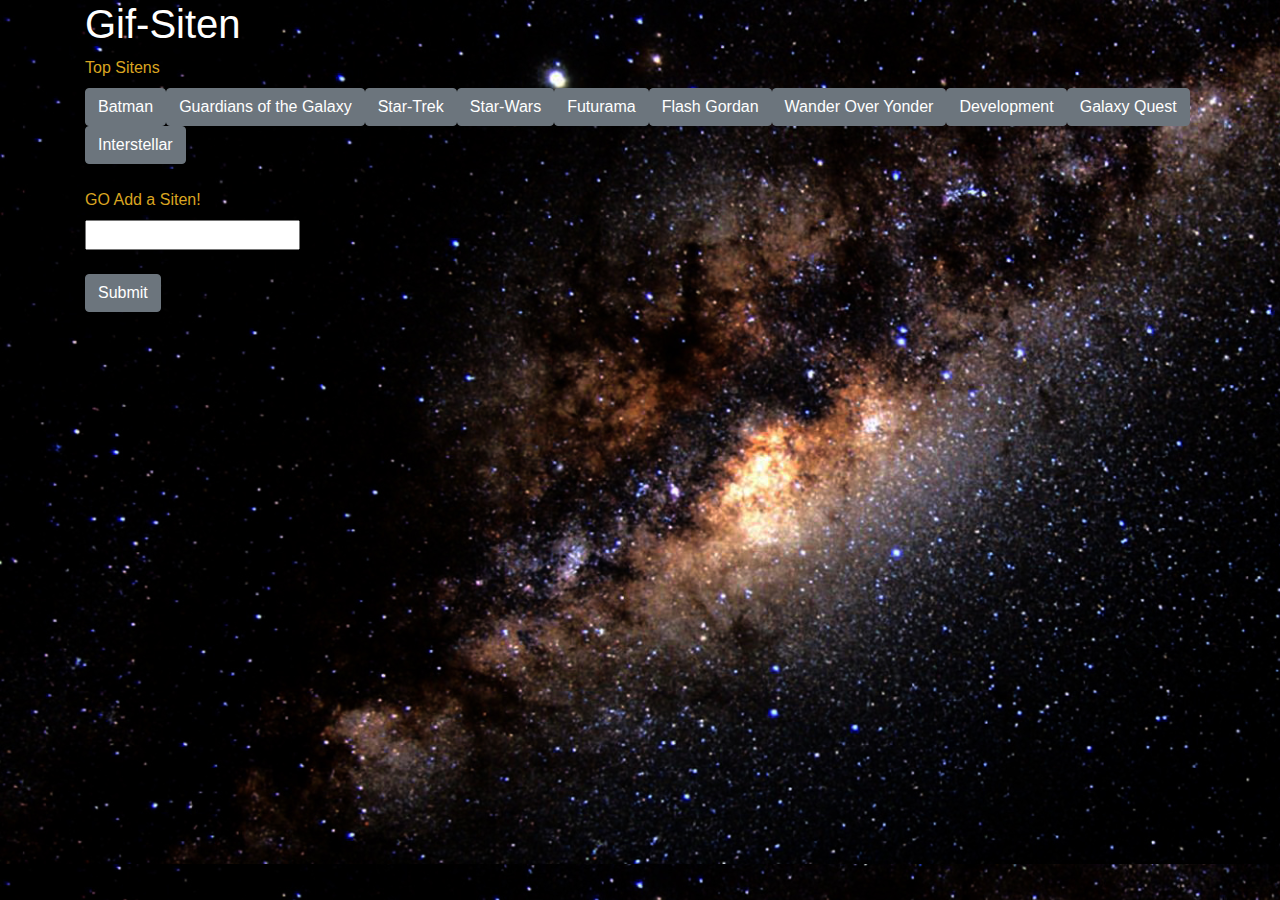
<file: index.html>
<!DOCTYPE html>
<html lang="en">
<head>
    <meta charset="UTF-8">
    <meta name="viewport" content="width=device-width, initial-scale=1.0">
    <meta http-equiv="X-UA-Compatible" content="ie=edge">
    
    <title>GifSITENtastic</title>
    
    <!-- linking Bootstrap -->
    <link rel="stylesheet" type="text/css" href="https://maxcdn.bootstrapcdn.com/bootstrap/4.0.0/css/bootstrap.min.css">
    
    <!-- Reset.css -->
    <!-- <link rel="stylesheet" type="text/css" href="assets/css/reset.css"> -->
    
    <!-- linking my style sheet-->
    <link rel="stylesheet" type="text/css" href="assets/css/style.css">
   
    <!-- Link to Google Fonts -->
    <link href="https://fonts.googleapis.com/css?family=Gloria+Hallelujah|Indie+Flower|Pangolin|Shadows+Into+Light" rel="stylesheet">
</head>

<!-- Body section-->
<body>
  
  <!--Title and Search Section-->
  <div class = "container">
    <h1>Gif-Siten</h1>
    <div id="top result">
    <label>Top Sitens</label>
  </div>  
   
    <!--ID and for Search buttons-->
    <div id = "memeButtons"></div>
    <br>
    <label for = "meme-input">GO Add a Siten!</label>
    <form id = "meme-form">
        <input type = "text" id = "meme-input">
        <br><br>
        <input class = "btn btn-secondary" id = "addMeme" type = "submit" value = "Submit">
    </form>
    
    <br>
    <div id = "gifsHere"></div>
    
<!-- JAVASCRIPT SECTION -->
<!-- ================================= -->
<!-- linking JS and JQuery -->
<script type="text/javascript" src="https://cdnjs.cloudflare.com/ajax/libs/jquery/3.2.1/jquery.min.js"></script>
<script type="text/javascript" src="assets/javascript/logic.js"></script>
</body>

</html>
</html>
</file>
<file: assets/css/style.css>
/*Background Wallpaper*/
body {
	background: url("../images/stars.jpg");
	background-repeat: repeat;
    background-size: 120%;
}

/*Title header*/
h1 {
    color: rgb(255, 255, 255);
}

/*Other basic Website text*/
label, p {
    color: goldenrod;
}
</file>
